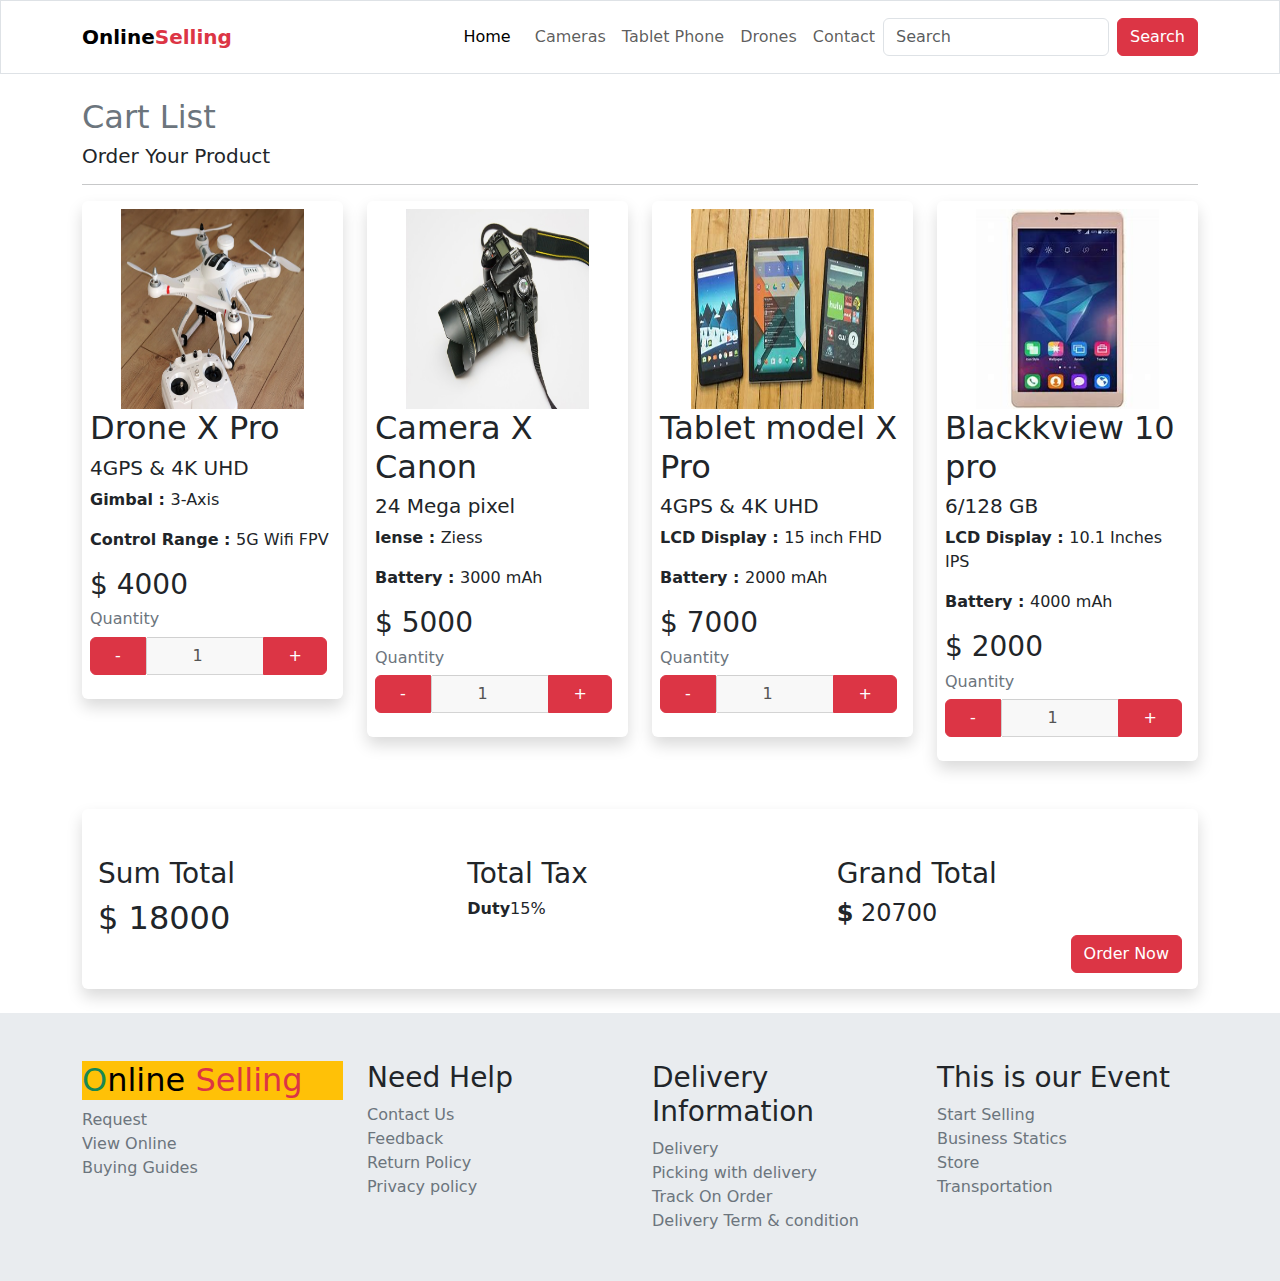
<file: cart.html>
<!DOCTYPE html>
<html lang="en">

<head>
    <meta charset="UTF-8">
    <meta http-equiv="X-UA-Compatible" content="IE=edge">
    <meta name="viewport" content="width=device-width, initial-scale=1.0">
    <!-- Bootstrap css -->
    <link rel="stylesheet" href="bootstrap.min.css">
    <!-- main css -->
    <link rel="stylesheet" href="style.css">

    <title>Cart page</title>

</head>

<body>


    <header class=" py-2 border">
        <nav class="navbar navbar-expand-lg">
            <div class="container">
                <a class="navbar-brand fw-semibold" href="index.html">Online<span class="text-danger">Selling</span>
                </a>
                <button class="navbar-toggler d-none" type="button" data-bs-toggle="collapse"
                    data-bs-target="#navbarSupportedContent " aria-controls="navbarSupportedContent"
                    aria-expanded="false" aria-label="Toggle navigation">
                    <span class="navbar-toggler-icon"></span>
                </button>
                <div class="collapse navbar-collapse" id="navbarSupportedContent">
                    <ul class="navbar-nav  ms-auto mb-2 mb-lg-0">
                        <li class="nav-item pe-2">
                            <a class="nav-link active" aria-current="page" href="index.html">Home</a>
                        </li>
                        <li class="nav-item ">
                            <a class="nav-link"> Cameras</a>
                        </li>
                        <li class="nav-item ">
                            <a class="nav-link"> Tablet Phone</a>
                        </li>
                        <li class="nav-item ">
                            <a class="nav-link"> Drones</a>
                        </li>
                        <li class="nav-item "><a class="nav-link">Contact</a></li>

                    </ul>
                    <form class="d-flex" role="search">
                        <input class="form-control me-2" type="search" placeholder="Search" aria-label="Search">
                        <button class="btn btn-danger" type="submit">Search</button>
                    </form>
                </div>
            </div>
        </nav>
        <div id="side-menu" class="d-block d-lg-none">
            <nav class="navbar bg-body-tertiary fixed-top">
                <div class="container">
                    <a class="navbar-brand" href="index.html">Online<span class="text-danger">Selling</span></a>
                    <button class="navbar-toggler" type="button" data-bs-toggle="offcanvas"
                        data-bs-target="#offcanvasNavbar" aria-controls="offcanvasNavbar"
                        aria-label="Toggle navigation">
                        <span class="navbar-toggler-icon"></span>
                    </button>
                    <div class="offcanvas offcanvas-end" tabindex="-1" id="offcanvasNavbar"
                        aria-labelledby="offcanvasNavbarLabel">
                        <div class="offcanvas-header">
                            <h5 class="offcanvas-title" id="offcanvasNavbarLabel">Online <span
                                    class="text-danger">Selling</span>
                            </h5>
                            <button type="button" class="btn-close" data-bs-dismiss="offcanvas"
                                aria-label="Close"></button>
                        </div>
                        <div class="offcanvas-body">
                            <ul class="navbar-nav justify-content-end flex-grow-1 pe-3 fst-italic">
                                <li class="nav-item ">
                                    <a class="nav-link active" aria-current="page" href="index.html">Home</a>
                                </li>
                                <li class="nav-item ">
                                    <a class="nav-link"> Cameras</a>
                                </li>
                                <li class="nav-item ">
                                    <a class="nav-link"> Tablet Phone</a>
                                </li>
                                <li class="nav-item ">
                                    <a class="nav-link"> Drones</a>
                                </li>
                                <li class="nav-item "><a class="nav-link">Contact</a></li>

                            </ul>
                            <form class="d-flex mt-3" role="search">
                                <input class="form-control me-2" type="search" placeholder="Search" aria-label="Search">
                                <button class=" btn btn-danger" type="submit">Search</button>
                            </form>
                        </div>
                    </div>
                </div>
            </nav>

        </div>

    </header>
    <p id="login" class="d-none">somthing</p>
    <p id="notMatch" class="d-none">somthing</p>
    <p id="inputPassword" class="d-none">somthing</p>
    <p id="inputPasswordConfirm" class="d-none">somthing</p>
    <p id="login" class="d-none">somthing</p>

    <section class="py-4">
        <div class="container">
            <h2 class="text-secondary">Cart List</h2>
            <h5>Order Your Product</h5>
            <hr>
            <h3 id="error" class="text-success text-center">You didn't select your product</h3>
            <p id="errorp" class="text-center">Please turn on the <a href="index.html" class="text-decoration-none">Home
                    Page</a> and select
                your product</p>
            <div class="cart-area">
                <div class="row">


                    <div class="col-12 col-sm-6 col-lg-3" id="cart1">
                        <div class="cart-box shadow rounded pt-2 pb-4 px-2">
                            <div class="product-img text-center">
                                <img src="images/drone.jpg" class="w-75" alt="i13">
                            </div>
                            <h2>Drone X Pro</h2>
                            <h5> 4GPS & 4K UHD</h5>
                            <p><b>Gimbal : </b>3-Axis</p>
                            <p><b>Control Range : </b>5G Wifi FPV</p>
                            <h3>$ <span id="price1">4000</span></h3>
                            <h6 class="text-secondary">Quantity</h6>
                            <div class="btn-group me-2" role="group" aria-label="Second group">
                                <button type="button" id="minus1" class="btn btn-danger fs-6">-</button>
                                <input type="number" value="1" disabled class="w-50 text-center" id="count1">
                                <button type="button" id="plus1" class="btn btn-danger fs-6">+</button>
                            </div>
                        </div>
                    </div>


                    <div class="col-12 col-sm-6 col-lg-3" id="cart2">
                        <div class="cart-box shadow rounded pt-2 pb-4 px-2">
                            <div class="product-img text-center">
                                <img src="images/camera.jpg" class="w-75" alt="i14">
                            </div>
                            <h2>Camera X Canon</h2>
                            <h5> 24 Mega pixel</h5>
                            <p><b>lense : </b>Ziess</p>
                            <p><b>Battery : </b>3000 mAh</p>
                            <h3>$ <span id="price2">5000</span></h3>
                            <h6 class="text-secondary">Quantity</h6>
                            <div class="btn-group me-2" role="group" aria-label="Second group">
                                <button type="button" id="minus2" class="btn btn-danger fs-6">-</button>
                                <input type="number" value="1" disabled class="w-50 text-center" id="count2">
                                <button type="button" id="plus2" class="btn btn-danger fs-6">+</button>
                            </div>
                        </div>
                    </div>

                    

                    <div class="col-12 col-sm-6 col-lg-3" id="cart3">
                        <div class="cart-box shadow rounded pt-2 pb-4 px-2">
                            <div class="product-img text-center">
                                <img src="images/OIP.jpg" class="w-75" alt="i11">
                            </div>
                            <h2>Tablet model X Pro</h2>
                            <h5> 4GPS & 4K UHD</h5>
                            <p><b> LCD Display : </b>15 inch FHD</p>
                            <p><b>Battery : </b>2000 mAh</p>
                            <h3>$ <span id="price3">7000</span></h3>
                            <h6 class="text-secondary">Quantity</h6>
                            <div class="btn-group me-2" role="group" aria-label="Second group">
                                <button type="button" id="minus3" class="btn btn-danger fs-6">-</button>
                                <input type="number" value="1" disabled class="w-50 text-center" id="count3">
                                <button type="button" id="plus3" class="btn btn-danger fs-6">+</button>
                            </div>
                        </div>
                    </div>


                    <div class="col-12 col-sm-6 col-lg-3" id="cart4">
                        <div class="cart-box shadow rounded pt-2 pb-4 px-2">
                            <div class="product-img text-center">
                                <img src="images/OIP (1).jpg" class="w-75" alt="i13">
                            </div>
                            <h2>Blackkview 10 pro </h2>
                            <h5>6/128 GB</h5>
                            <p><b> LCD Display : </b>10.1 Inches IPS</p>
                            <p><b>Battery : </b>4000 mAh</p>
                            <h3>$ <span id="price4">2000</span></h3>
                            <h6 class="text-secondary">Quantity</h6>
                            <div class="btn-group me-2" role="group" aria-label="Second group">
                                <button type="button" id="minus4" class="btn btn-danger fs-6">-</button>
                                <input type="number" value="1" disabled class="w-50 text-center" id="count4">
                                <button type="button" id="plus4" class="btn btn-danger fs-6">+</button>
                            </div>
                        </div>
                    </div>


                </div>
            </div>
        </div>
    </section>

    <section class="py-4">
        <div class="container">
            <div class="box pt-5 pb-3 px-3 shadow rounded">
                <div class="row">
                    <div class="col-12 col-lg-4">
                        <h3>Sum Total</h3>
                        <h2>$ <span id="sum">0.00</span></h2>
                    </div>

                    

                    <div class="col-12 col-lg-4">
                        <h3>Total Tax</h3>
                        <h6><b>Duty</b>15% </h6>
                    </div> 


                    <div class="col-12 col-lg-4">
                        <h3>Grand Total</h3>
                        <h4><b>$</b> <span id="grand">0.00</span></h4>
                        <button id="order" class="btn btn-danger float-end" data-bs-toggle="modal"
                            data-bs-target="#exampleModal">Order Now</button>

                        <div class="modal fade" id="exampleModal" tabindex="-1" aria-labelledby="exampleModalLabel"
                            aria-hidden="true">
                            <div class="modal-dialog">
                                <div class="modal-content">
                                    <div class="modal-header">
                                        <h1 class="modal-title fs-5" id="exampleModalLabel">Status</h1>
                                        <button type="button" class="btn-close" data-bs-dismiss="modal"
                                            aria-label="Close"></button>
                                    </div>
                                    <div class="modal-body">
                                        <h3 class="text-success text-center">Your Order Successfully Received</h3>
                                        <h5 class="text-danger text-center">Thank You</h5>
                                    </div>
                                    <div class="modal-footer">
                                        <button type="button" class="btn btn-warning"
                                            data-bs-dismiss="modal">Close</button>
                                    </div>
                                </div>
                            </div>
                        </div>
                    </div>
                </div>
            </div>
        </div>
    </section>



    <footer class="py-5 bg-body-secondary">
        <div class="container">
            <div class="row">
                <div class=" col-12 col-lg-3">
                    <a href="index.html" class="text-decoration-none text-black">
                        <h2 class="bg-warning"><span class="text-success">O</span>nline<span class=" text-danger">
                                Selling</span></h2>
                    </a>

                    <li class="list-unstyled"><a class="text-decoration-none text-secondary" href="#">Request</a></li>
                    <li class="list-unstyled"><a class="text-decoration-none text-secondary" href="#">View Online</a>
                    </li>
                    <li class="list-unstyled"><a class="text-decoration-none text-secondary" href="#">Buying Guides</a>
                    </li>

                </div>



                <div class="col-12 col-lg-3">
                    <h3>Need Help</h3>
                    <li class="list-unstyled"><a class="text-decoration-none text-secondary" href="#">Contact Us</a>
                    </li>
                    <li class="list-unstyled"><a class="text-decoration-none text-secondary" href="#">Feedback</a></li>
                    <li class="list-unstyled"><a class="text-decoration-none text-secondary" href="#">Return Policy</a>
                    </li>
                    <li class="list-unstyled"><a class="text-decoration-none text-secondary" href="#">Privacy policy</a>
                    </li>

                </div>
                <div class="col-12 col-lg-3">
                    <h3>Delivery Information</h3>
                    <li class="list-unstyled"><a class="text-decoration-none text-secondary" href="#">Delivery</a></li>
                    <li class="list-unstyled"><a class="text-decoration-none text-secondary" href="#">Picking with
                            delivery</a>
                    </li>
                    <li class="list-unstyled"><a class="text-decoration-none text-secondary" href="#">Track On Order</a>
                    </li>
                    <li class="list-unstyled"><a class="text-decoration-none text-secondary" href="#">Delivery Term &
                            condition</a></li>

                </div>
                <div class="col-12 col-lg-3">
                    <h3>This is our Event</h3>
                    <li class="list-unstyled"><a class="text-decoration-none text-secondary" href="#">Start Selling</a>
                    </li>
                    <li class="list-unstyled"><a class="text-decoration-none text-secondary" href="#">Business
                            Statics</a></li>
                    <li class="list-unstyled"><a class="text-decoration-none text-secondary" href="#">Store</a></li>
                    <li class="list-unstyled"><a class="text-decoration-none text-secondary" href="#">Transportation</a>
                    </li>

                </div>
            </div>
        </div>
    </footer>

    <script src="js/index.js"></script>
    <script src="js/bootstrap.min.js"></script>
</body>

</html>
</file>
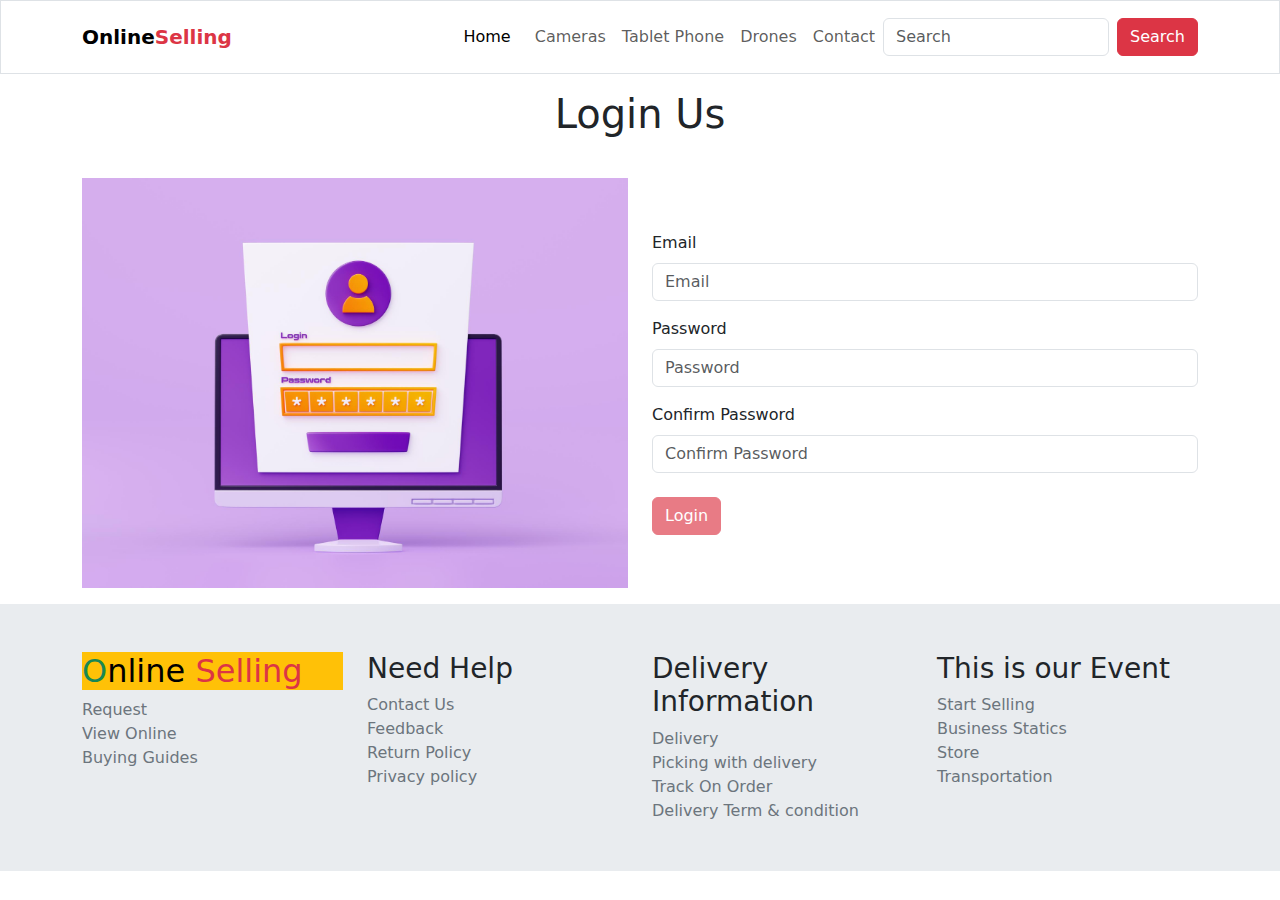
<file: login.html>
<!DOCTYPE html>
<html lang="en">

<head>
    <meta charset="UTF-8">
    <meta http-equiv="X-UA-Compatible" content="IE=edge">
    <meta name="viewport" content="width=device-width, initial-scale=1.0">
    <!-- Bootstrap css -->
    <link rel="stylesheet" href="bootstrap.min.css">
    <!-- main css -->
    <link rel="stylesheet" href="style.css">

    <title>login</title>
</head>

<body>
    <header class=" py-2 border">
        <nav class="navbar navbar-expand-lg">
            <div class="container">
                <a class="navbar-brand fw-semibold" href="index.html">Online<span class="text-danger">Selling</span>
                </a>
                <button class="navbar-toggler d-none" type="button" data-bs-toggle="collapse"
                    data-bs-target="#navbarSupportedContent " aria-controls="navbarSupportedContent"
                    aria-expanded="false" aria-label="Toggle navigation">
                    <span class="navbar-toggler-icon"></span>
                </button>
                <div class="collapse navbar-collapse" id="navbarSupportedContent">
                    <ul class="navbar-nav  ms-auto mb-2 mb-lg-0">
                        <li class="nav-item pe-2">
                            <a class="nav-link active" aria-current="page" href="index.html">Home</a>
                        </li>
                        <li class="nav-item ">
                            <a class="nav-link"> Cameras</a>
                        </li>
                        <li class="nav-item ">
                            <a class="nav-link"> Tablet Phone</a>
                        </li>
                        <li class="nav-item ">
                            <a class="nav-link"> Drones</a>
                        </li>
                        <li class="nav-item "><a class="nav-link">Contact</a></li>

                    </ul>
                    <form class="d-flex" role="search">
                        <input class="form-control me-2" type="search" placeholder="Search" aria-label="Search">
                        <button class="btn btn-danger" type="submit">Search</button>
                    </form>
                </div>
            </div>
        </nav>
        <div id="side-menu" class="d-block d-lg-none">
            <nav class="navbar bg-body-tertiary fixed-top">
                <div class="container">
                    <a class="navbar-brand" href="index.html">Online<span class="text-danger">Selling</span></a>
                    <button class="navbar-toggler" type="button" data-bs-toggle="offcanvas"
                        data-bs-target="#offcanvasNavbar" aria-controls="offcanvasNavbar"
                        aria-label="Toggle navigation">
                        <span class="navbar-toggler-icon"></span>
                    </button>
                    <div class="offcanvas offcanvas-end" tabindex="-1" id="offcanvasNavbar"
                        aria-labelledby="offcanvasNavbarLabel">
                        <div class="offcanvas-header">
                            <h5 class="offcanvas-title" id="offcanvasNavbarLabel">Online <span
                                    class="text-danger">Selling</span>
                            </h5>
                            <button type="button" class="btn-close" data-bs-dismiss="offcanvas"
                                aria-label="Close"></button>
                        </div>
                        <div class="offcanvas-body">
                            <ul class="navbar-nav justify-content-end flex-grow-1 pe-3 fst-italic">
                                <li class="nav-item ">
                                    <a class="nav-link active" aria-current="page" href="index.html">Home</a>
                                </li>
                                <li class="nav-item ">
                                    <a class="nav-link"> Cameras</a>
                                </li>
                                <li class="nav-item ">
                                    <a class="nav-link"> Tablet Phone</a>
                                </li>
                                <li class="nav-item ">
                                    <a class="nav-link"> Drones</a>
                                </li>
                                <li class="nav-item "><a class="nav-link">Contact</a></li>

                            </ul>
                            <form class="d-flex mt-3" role="search">
                                <input class="form-control me-2" type="search" placeholder="Search" aria-label="Search">
                                <button class=" btn btn-danger" type="submit">Search</button>
                            </form>
                        </div>
                    </div>
                </div>
            </nav>

        </div>

    </header>
    <section class="">
        <div class="container">
            <h1 class="text-center py-3">Login Us</h1>
            <div class="row justify-content-center align-items-center">
                <div class="col-12 col-lg-6">
                    <div class="d-flex py-3">
                        <img class="w-100" src="images/3d-illustration-computer-monitor-login-screen.jpg" alt="">
                    </div>

                </div>
                <div class="col-12 col-lg-6">
                    <form class="row g-3">
                        <div class="col-12">
                            <label for="inputEmail" class="form-label">Email</label>
                            <input type="email" placeholder="Email" class="form-control" id="inputEmail">
                        </div>
                        <div class="col-12">
                            <label for="inputPassword" class="form-label">Password</label>
                            <input type="password" placeholder="Password" class="form-control" id="inputPassword">
                        </div>
                        <div class="col-12">
                            <label for="inputPasswordConfirm" class="form-label">Confirm Password</label>
                            <input type="password" placeholder="Confirm Password" class="form-control"
                                id="inputPasswordConfirm">

                            <h5 id="notMatch" class="text-danger pt-2">Password Incorrect</h5>
                        </div>



                    </form>
                    <div class="col-12 pt-4">
                        <button type="submit" id="login" class="btn btn-danger disabled" disabled>Login</button>
                    </div>
                </div>

            </div>
        </div>

    </section>




    <footer class="py-5 bg-body-secondary">
        <div class="container">
            <div class="row">
                <div class=" col-12 col-lg-3">
                    <a href="index.html" class="text-decoration-none text-black">
                        <h2 class="bg-warning"><span class="text-success">O</span>nline<span class=" text-danger">
                                Selling</span></h2>
                    </a>

                    <li class="list-unstyled"><a class="text-decoration-none text-secondary" href="#">Request</a></li>
                    <li class="list-unstyled"><a class="text-decoration-none text-secondary" href="#">View Online</a>
                    </li>
                    <li class="list-unstyled"><a class="text-decoration-none text-secondary" href="#">Buying Guides</a>
                    </li>

                </div>



                <div class="col-12 col-lg-3">
                    <h3>Need Help</h3>
                    <li class="list-unstyled"><a class="text-decoration-none text-secondary" href="#">Contact Us</a>
                    </li>
                    <li class="list-unstyled"><a class="text-decoration-none text-secondary" href="#">Feedback</a></li>
                    <li class="list-unstyled"><a class="text-decoration-none text-secondary" href="#">Return Policy</a>
                    </li>
                    <li class="list-unstyled"><a class="text-decoration-none text-secondary" href="#">Privacy policy</a>
                    </li>

                </div>
                <div class="col-12 col-lg-3">
                    <h3>Delivery Information</h3>
                    <li class="list-unstyled"><a class="text-decoration-none text-secondary" href="#">Delivery</a></li>
                    <li class="list-unstyled"><a class="text-decoration-none text-secondary" href="#">Picking with
                            delivery</a>
                    </li>
                    <li class="list-unstyled"><a class="text-decoration-none text-secondary" href="#">Track On Order</a>
                    </li>
                    <li class="list-unstyled"><a class="text-decoration-none text-secondary" href="#">Delivery Term &
                            condition</a></li>

                </div>
                <div class="col-12 col-lg-3">
                    <h3>This is our Event</h3>
                    <li class="list-unstyled"><a class="text-decoration-none text-secondary" href="#">Start Selling</a>
                    </li>
                    <li class="list-unstyled"><a class="text-decoration-none text-secondary" href="#">Business
                            Statics</a></li>
                    <li class="list-unstyled"><a class="text-decoration-none text-secondary" href="#">Store</a></li>
                    <li class="list-unstyled"><a class="text-decoration-none text-secondary" href="#">Transportation</a>
                    </li>

                </div>
            </div>
        </div>
    </footer>



    <script src="js/index.js">


    </script>
    <script src="js/bootstrap.min.js"></script>
</body>

</html>
</file>
<file: style.css>
body{
    margin: 0;
    padding: 0;
    box-sizing: border-box;
}

.nav-link{
    cursor: pointer;
}

.carousel-inner img {
    height: 300px;
}
.card-box img{
    height: 200px;
}
.cart-area img {
    height: 200px;
}
</file>
